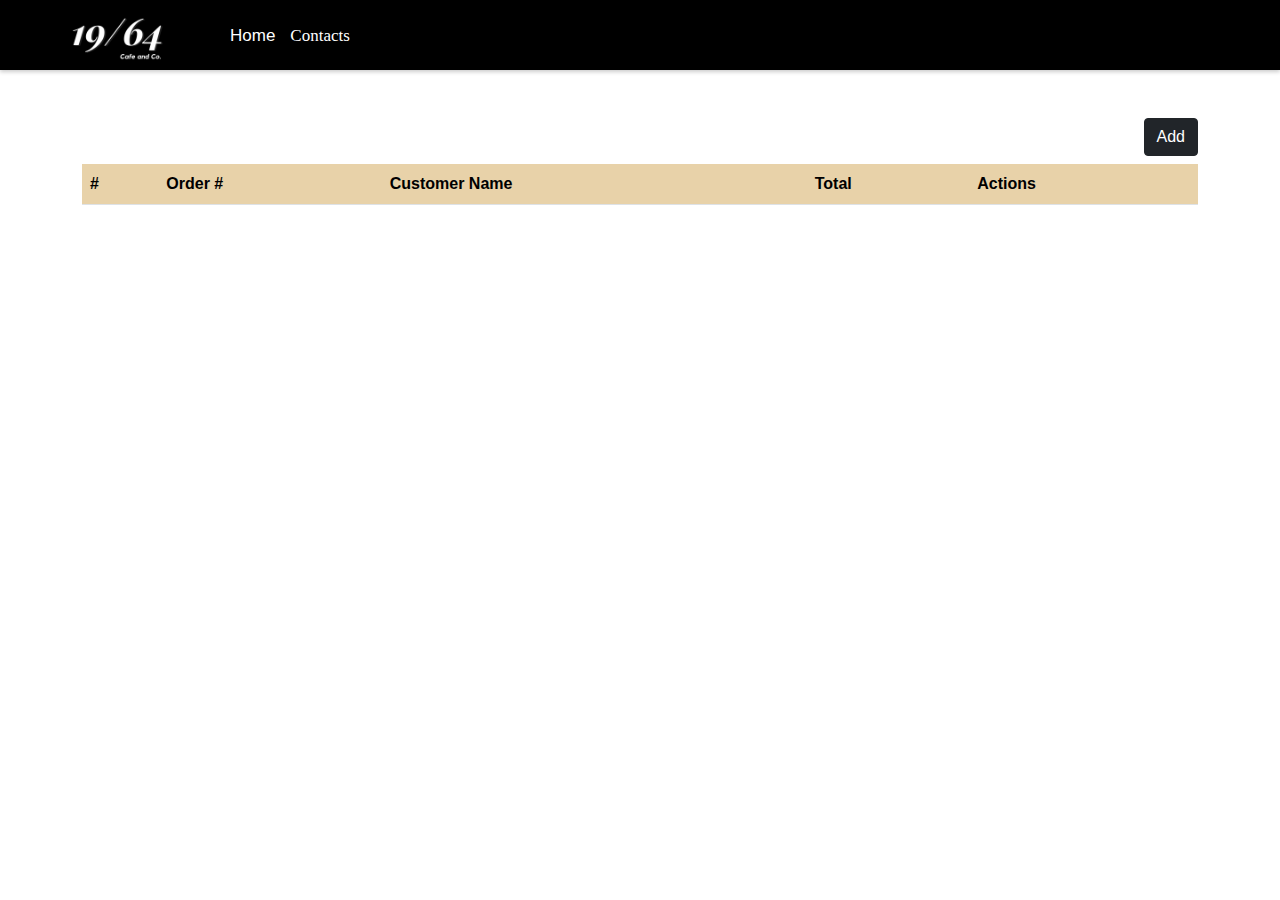
<file: landingpage.html>
<!DOCTYPE html>
<html lang="en">
<head>
    <meta charset="UTF-8">
    <meta http-equiv="X-UA-Compatible" content="IE=edge">
    <meta name="viewport" content="width=device-width, initial-scale=1.0">
    <title>SA 2021</title>
    <link rel="stylesheet" href="css/styles.css">
    <link rel="stylesheet" href="/font-awesome-4.7.0/css/font-awesome.min.css">
    <link rel="stylesheet" href="/css/bootstrap.min.css">
    
</head>
<body style="background-color:white">
    <div id="navbar">
        <div style="display: flex;">
            <h3 class="navicon"><a href="main.html"><img src="img/icon.png" style="width: 200px;"></a></h3>
            <h3 class="navtext"><a href="main.html">Home</a></h3>
            <h3 class="navtext">Contacts</h3>
        </div> 
    </div>

    <div class="container mt-5">
      <button type="button" class="btn btn-dark mb-2" style="float: right;" data-bs-toggle="modal" data-bs-target="#Customer";>Add</button>

          <div class="modal fade" id="Customer" data-bs-backdrop="static" style="padding-right: 250px; padding-top: 150px;" data-bs-keyboard="false" tabindex="-1" aria-labelledby="CLabel" aria-hidden="true">
            <div class="modal-dialog">
              <div class="modal-content" style="width: 800px; background-color: wheat">
                <div class="modal-header">
                  <h5 class="modal-title" id="CLabel" style="color:black; font-size: 24px; font-style: italic;">New Order</h5>
                  <button type="button" class="btn-close" data-bs-dismiss="modal" aria-label="Close"></button>
                </div>
                <div class="modal-body">
                  <form action="">
                      <input type="text" class="form-control" style="padding-left: 5px;" placeholder="OR Number" style="width: 20%;" id="ORNumber">
                      <input type="text" class="form-control" style="padding-left: 5px;" placeholder="Customer Name (must have a First Name and Last Name)" id="customerName" style="width: 70%;">            
                  </form>
                </div>
                <div class="modal-body">
                    <hr style="margin-top : 0;">
                  <form action="">
                      <h3 class="itemTxt" style="font-size: 22px;">Items</h3>
                      <div class="row">
                          <div class="col-3">
                            <select name="item1" id="item1" style="height: 100%; width: 195px;" disabled>
                                <option value="" selected disabled> </option>
                            </select>
                          </div>
                          <div class="col-3">
                            <input type="text" class="form-control" placeholder="Price" id="price1" disabled>
                          </div>
                          <div class="col-3">
                            <input type="number" min="0" class="form-control" placeholder="Qty" id="qty1" disabled>
                          </div>
                          <div class="col-3">
                            <input type="text" class="form-control" placeholder="Subtotal" id="subtotal1" disabled>
                          </div>
                      </div>       
                      <div class="row">
                          <div class="col-3">
                            <select name="item2" id="item2" style="height: 100%; width: 195px;" disabled>
                                <option value="" selected disabled> </option>
                             
                            </select>
                          </div>
                          <div class="col-3">
                            <input type="text" class="form-control" placeholder="Price" id="price2" disabled>
                          </div>
                          <div class="col-3">
                            <input type="number" min="0" class="form-control" placeholder="Qty" id="qty2" disabled>
                          </div>
                          <div class="col-3">
                            <input type="text" class="form-control" placeholder="Subtotal" id="subtotal2" disabled>
                          </div>
                      </div>       
                      <div class="row">
                          <div class="col-3">
                            <select name="item3" id="item3" style="height: 100%; width: 195px;" disabled>
                                <option value="" selected disabled> </option>
                            </select>
                          </div>
                          <div class="col-3">
                            <input type="text" class="form-control" placeholder="Price" id="price3" disabled>
                          </div>
                          <div class="col-3">
                            <input type="number" min="0" class="form-control" placeholder="Qty" id="qty3" disabled>
                          </div>
                          <div class="col-3">
                            <input type="text" class="form-control" placeholder="Subtotal" id="subtotal3" disabled >
                          </div>
                      </div>       
                      <div class="row">
                          <div class="col-3">
                            <select name="item4" id="item4" style="height: 100%; width: 195px;" disabled>
                                <option value="" selected disabled> </option>
                            </select>
                          </div>
                          <div class="col-3">
                            <input type="text" class="form-control" placeholder="Price" id="price4" disabled>
                          </div>
                          <div class="col-3">
                            <input type="number" min="0" class="form-control" placeholder="Qty" id="qty4" disabled>
                          </div>
                          <div class="col-3">
                            <input type="text" class="form-control" placeholder="Subtotal" id="subtotal4" disabled>
                          </div>
                      </div>       
                  </form>
                </div>
                <div class="modal-footer">
                  <button type="button" class="btn btn-success" id="keep" style="background-color: black; font-weight: bold; " disabled data-bs-dismiss="modal">Save changes</button>
                </div>
              </div>
            </div>
          </div>

    <table class="table table-striped" id="displayTable" style="background-color: black; color:white;">
              <tr class="tableItems" style="color: black; background-color: wheat;" >
                  <th scope="row" class="txtInfo">#</th>
                  <th scope="row" class="txtInfo">Order #</th>
                  <th scope="row" class="txtInfo">Customer Name</th>
                  <th scope="row" class="txtInfo">Total</th>
                  <th scope="row" class="txtInfo">Actions</th>
              </tr>
          </table>
          
          <div class="modal fade" id="viewItem" tabindex="-1" aria-labelledby="viewItemLabel" aria-hidden="true" style="padding-right: 500px; padding-left: 510px;">
            <div class="modal-dialog">
              <div class="modal-content" style="width: 700px; height: 700px; background-color: wheat">
                <div class="modal-header">
                  <h5 class="modal-title" id="viewItemLabel" style="color: black; font-size: 24px; font-style: italic;">View Order</h5>
                  <button type="button" class="btn-close" data-bs-dismiss="modal" aria-label="Close"></button>
                </div>
                <div class="modal-body">
                  <form action="">
                    <input type="text" class="form-control" placeholder="OR Number" style="width: 100%;" id="ORview" disabled>
                    <input type="text" class="form-control" placeholder="Customer Name" id="cstmerView" disabled>            
                  </form>                  
                </div>

          <div class="modal-body">
            <hr>
              <h3 style="color:black; font-size: 22px;">Items</h3>
              <div class="container">
                <div class="row" id="itemBody" style="width: 100%; justify-content: space-around; align-items: center; display: inline-flex;">
                                      
                </div>
              </div>
              <br>
              <br>
          </div>
        </div>
      </div>
    </div>
    </div>

    <script src="/js/Storage.js"></script>
    <script src="/js/Table.js"></script>
    <script src="/js/bootstrap.bundle.min.js"></script>
    <script src="/js/FormValid.js"></script>
    <script src="/js/Order.js"></script>
    
</body>
</html>
</file>
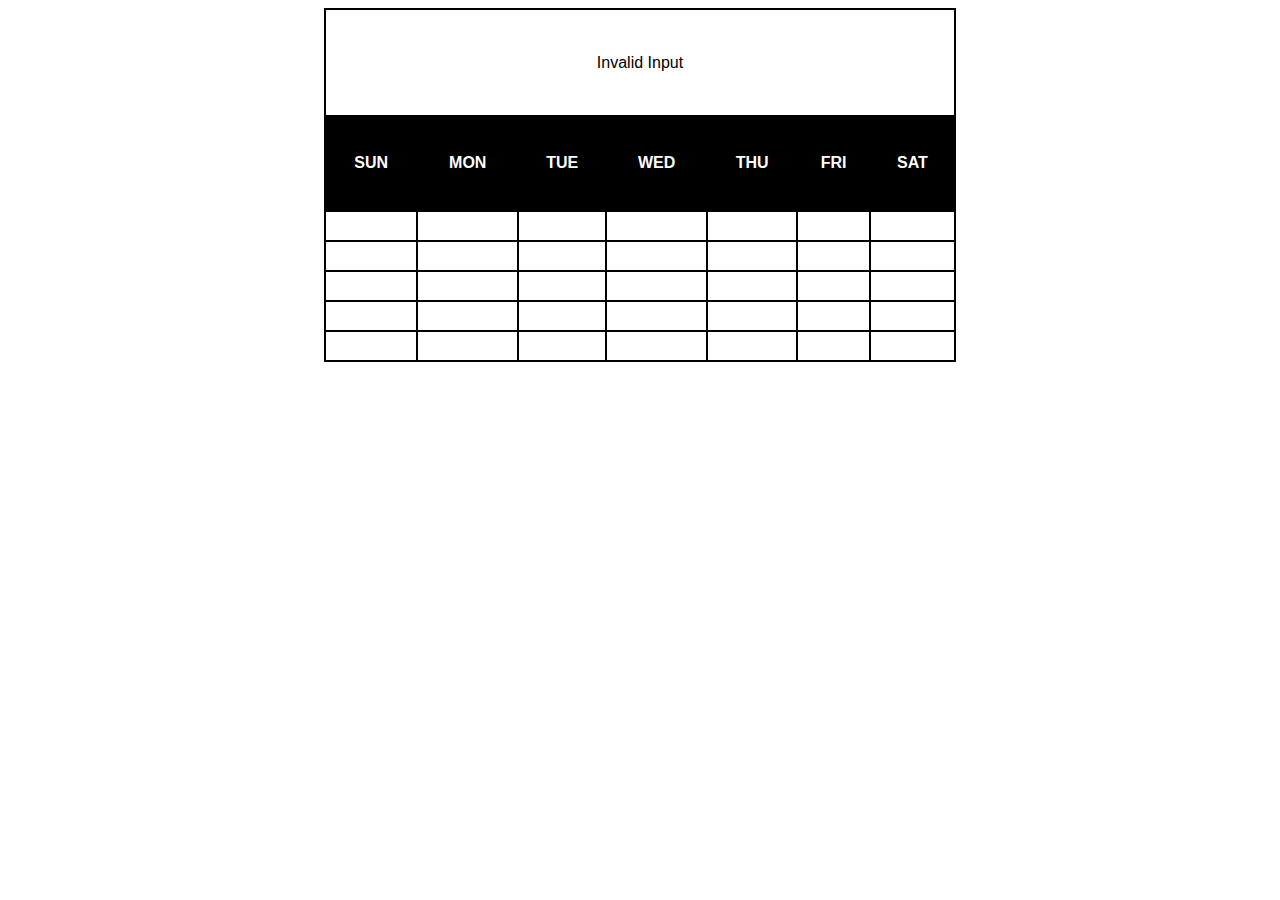
<file: pa2.html>
<html>
    <head>
        <meta charset="UTF-8">
        <meta name="viewport" content="width=device-width, initial-scale=1.0">
        <link rel="stylesheet" href="css/pa2.css">
        <title> Preparatory Assessment #2 </title>
    </head>
    <body>
        <table id="tabs"></table>
    </body>
    <script src="js/pa2.js"></script>
</html>
</file>
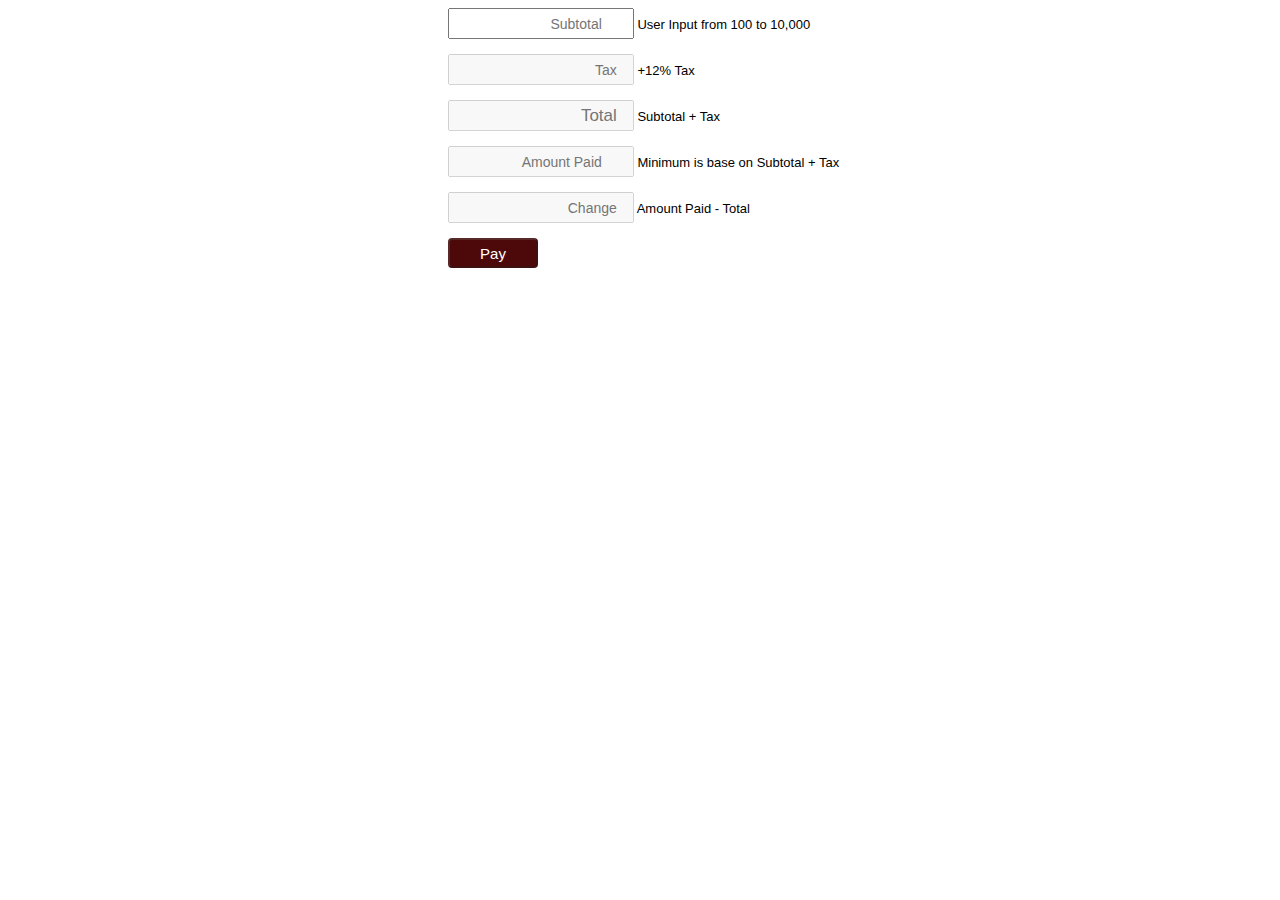
<file: pa3.html>
<!DOCTYPE html>
<html lang="en">
<head>
    <meta charset="UTF-8">
    <meta http-equiv="X-UA-Compatible" content="IE=edge">
    <meta name="viewport" content="width=device-width, initial-scale=1.0">
    <title>Preparatory Assement #3</title>
    <link rel="stylesheet" href="css/pa3.css">
</head>
<body>
    <form action="">
        <input type="number" name="sbttl" id="sbttl" placeholder="Subtotal" ><label for="Subtotal"> User Input from 100 to 10,000</label>
        <br>
        <br>
        <input type="text" name="tax" id="tax" placeholder="Tax" disabled="true"> <label for="tax"> +12% Tax</label>
        <br>
        <br>
        <input type="text" name="aTotal" id="aTotal" placeholder="Total" disabled="true"> <label for="aTotal"> Subtotal + Tax</label>
        <br>
        <br>
        <input type="number" name="aPaid" id="aPaid" placeholder="Amount Paid" disabled="true"> <label for="aPaid"> Minimum is base on Subtotal + Tax</label>
        <br>
        <br>
        <input type="text" name="change" id="change" placeholder="Change" disabled="true"> <label for="change"> Amount Paid - Total</label>
        <br>
        <br>
        <button type="submit" disabled = "true" id='submit'> Pay</button>
    </form>
    <script src="js/pa3.js"></script>    
    
</body>
</html>
</file>
<file: css/styles.css>
* {
    padding: 0;
    margin: 0;
    box-sizing: border-box;
    font-family: 'Segoe UI', Tahoma, Geneva, Verdana, sans-serif;
}

/** HOMEPAGE -**/
#navbar{
    display: flex; 
    justify-content: space-between; 
    background-color: black; 
    height: 70px;
    box-shadow: 0 2px 4px 0 rgba(0,0,0,.2);
}

.navicon{
    margin-top: 17px; 
    margin-left: 15px;
}

.navtext{
    margin-top: 26px; 
    margin-left: 15px; 
    color: white; 
    font-family: 'Segoe UI'; 
    font-size: 17px;
}
.navtext:hover{
    color: wheat;
    cursor: pointer;
}
#navbar .navtext a:hover{
    color: wheat;
}

a:link, a:visited{
    color: white;
    text-decoration: none;
}

td {
    background-color:wheat;
    color: white;
}

.itemTxt {
    color: black; 
}

.tableItems {
    color: black;
}

.x {
    position: absolute;
    width: 950px;
    height: 400px;
    right: 25%;
    top: 10%;
}

.links{
    margin-bottom: 50px;
    display: flex;
    width: 100%;
    justify-content: space-around;
        
}

.btn {
    background-color:black;
}

.button{
    display: flex;
    justify-content: center;
    align-items: center;
}
    

.Jbutton{
    border: 2px solid transparent;
    border-color: none;
    border-radius: 10px;
    width: 200px;
    height: 60px;
    font-size: 30px;
    font-weight: bolder;
    color: black;
    text-decoration: none;
}

#flogo, #tlogo, #llogo, #glogo{
    font-size: 50px;
    text-decoration: none;
    color: white;
}

.table-tablestriped{
    color: white;

}
</file>
<file: css/pa2.css>
table {
    font-family: Arial, Helvetica, sans-serif;
    border-collapse: collapse;
    margin-left: auto;
    margin-right: auto;
    width: 50%;
    height: 40%;
  }

  td{
    border: 2px solid black;
    padding: 2.5px;
    text-align: center;
  }

  

  th {
    border: 2px solid black;
    background-color: black;
    color: white;
  }
  

  h1{
      text-align: center;
      color: white;
      background-color: red;
  }
</file>
<file: css/pa3.css>
input{
    text-align: right;
    width: 20%;
    height: 25px;
    font-size: 14px;
    padding-right: 15px;
    font-family: Verdana, Geneva, Tahoma, sans-serif;
    
}

#aTotal{
    font-size: 17px;
}

#submit{
    color: white;
    font-family: Arial, Helvetica, sans-serif;
    background-color: rgb(77, 9, 9);
    width: 90px;
    height: 30px;
    border-radius: 4px;
    font-size: 15px;
}

body{
    font-family:Verdana, Geneva, Tahoma, sans-serif;
    margin-left: 35%;
    font-size: 13px;
    font-weight: 400;
    
}
</file>
